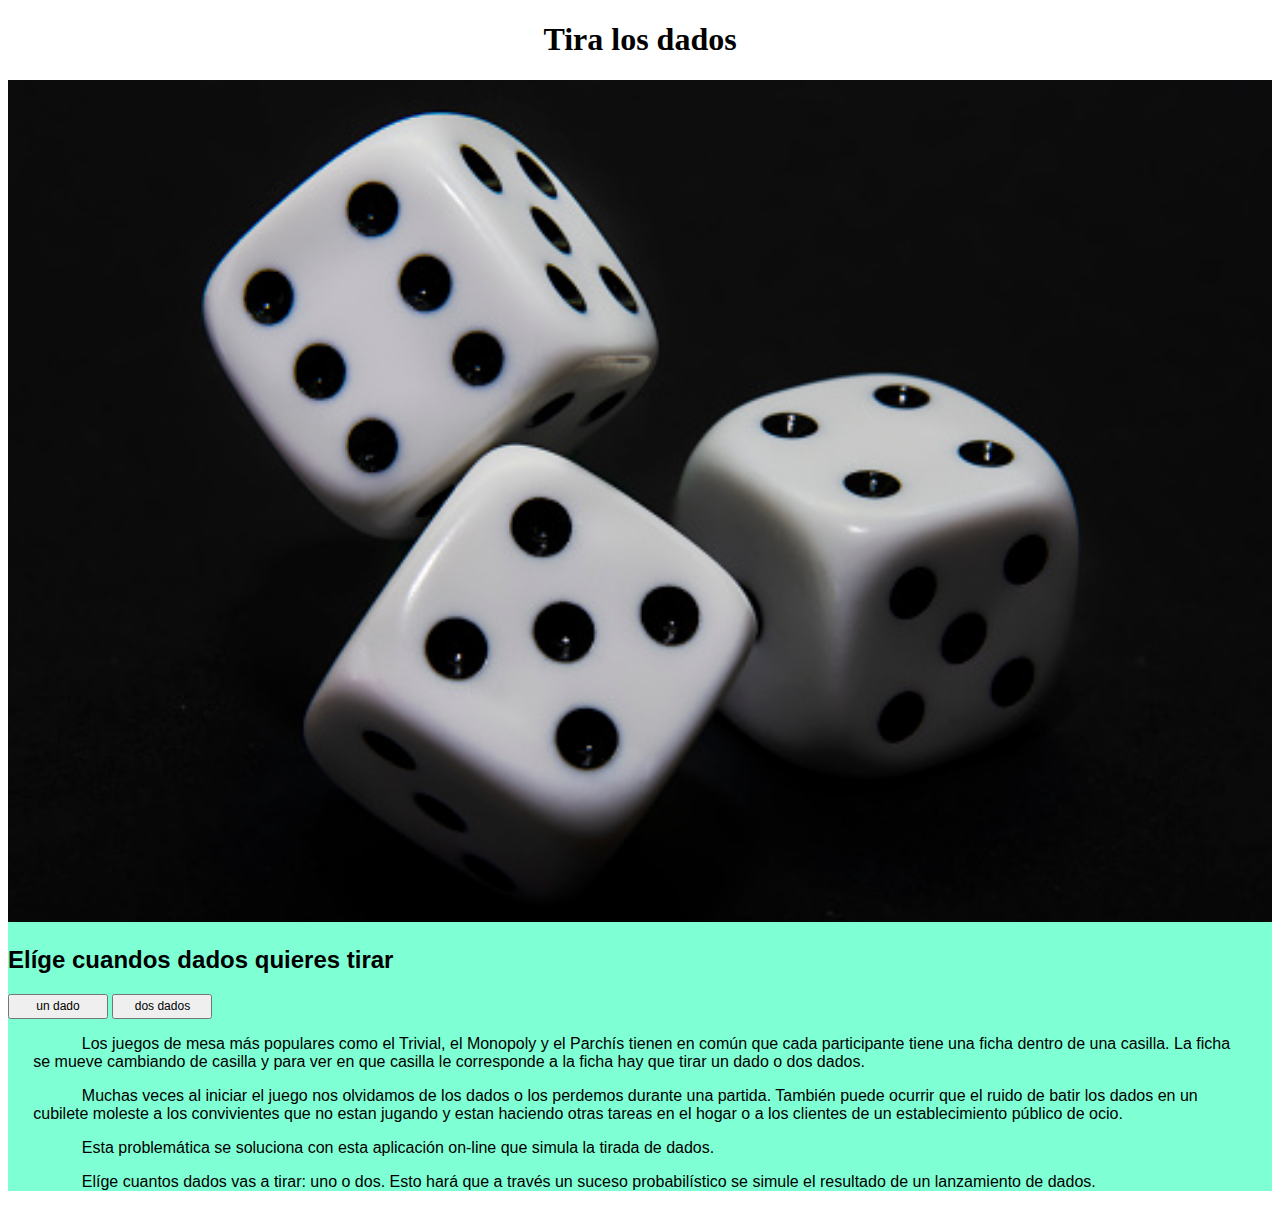
<file: index.html>
<!DOCTYPE html>
<html lang="es">
<head>
    <meta charset="UTF-8">
    <meta http-equiv="X-UA-Compatible" content="IE=edge">
    <meta name="viewport" content="width=device-width, initial-scale=1.0">
    <title>tira los dados</title>
    <link rel="stylesheet" href="./styles/index.css">
    <link href="https://cdn.jsdelivr.net/npm/bootstrap@5.0.2/dist/css/bootstrap.min.css" rel="stylesheet" integrity="sha384-EVSTQN3/azprG1Anm3QDgpJLIm9Nao0Yz1ztcQTwFspd3yD65VohhpuuCOmLASjC" crossorigin="anonymous">
</head>
<body>
    <h1 class="title-index">Tira los dados</h1>
    <div class="container-fluid">
        <div class="row align-items-center">
            <div class="col">
                <img src="./assets/background-dados.jpg" class="first-image" alt="dados">
            </div>
            <div class="col">
                <h2>Elíge cuandos dados quieres tirar</h2>
                    <a href="javascript:ventanaSecundaria('./un-dado.html')" ><button class="dado-button">un dado</button></a>
                    <a href="javascript:ventanaSecundaria('./dos-dados.html')"><button class="dado-button">dos dados</button></a>
            </div>
    </div>
    <div class="row">
        <p class="text-index">Los juegos de mesa más populares como el Trivial, el Monopoly y el Parchís tienen en común que cada participante tiene una ficha dentro de una casilla. La ficha se mueve cambiando de casilla y para ver en que casilla le corresponde a la ficha hay que tirar un dado o dos dados.</p>
        <p class="text-index">Muchas veces al iniciar el juego nos olvidamos de los dados o los perdemos durante una partida. También puede ocurrir que el ruido de batir los dados en un cubilete moleste a los convivientes que no estan jugando y estan haciendo otras tareas en el hogar o a los clientes de un establecimiento público de ocio.</p>
        <p class="text-index">Esta problemática se soluciona con esta aplicación on-line que simula la tirada de dados.</p>
        <p class="text-index" >Elíge cuantos dados vas a tirar: uno o dos. Esto hará que a través un suceso probabilístico se simule el resultado de un  lanzamiento de dados.</p>
    </div>
    </div> <script src="./app/ventana-secundaria.js"></script> 
    <script src="https://cdn.jsdelivr.net/npm/@popperjs/core@2.9.2/dist/umd/popper.min.js" integrity="sha384-IQsoLXl5PILFhosVNubq5LC7Qb9DXgDA9i+tQ8Zj3iwWAwPtgFTxbJ8NT4GN1R8p" crossorigin="anonymous"></script>
    <script src="https://cdn.jsdelivr.net/npm/bootstrap@5.0.2/dist/js/bootstrap.min.js" integrity="sha384-cVKIPhGWiC2Al4u+LWgxfKTRIcfu0JTxR+EQDz/bgldoEyl4H0zUF0QKbrJ0EcQF" crossorigin="anonymous"></script>
</body>
</html>
</file>
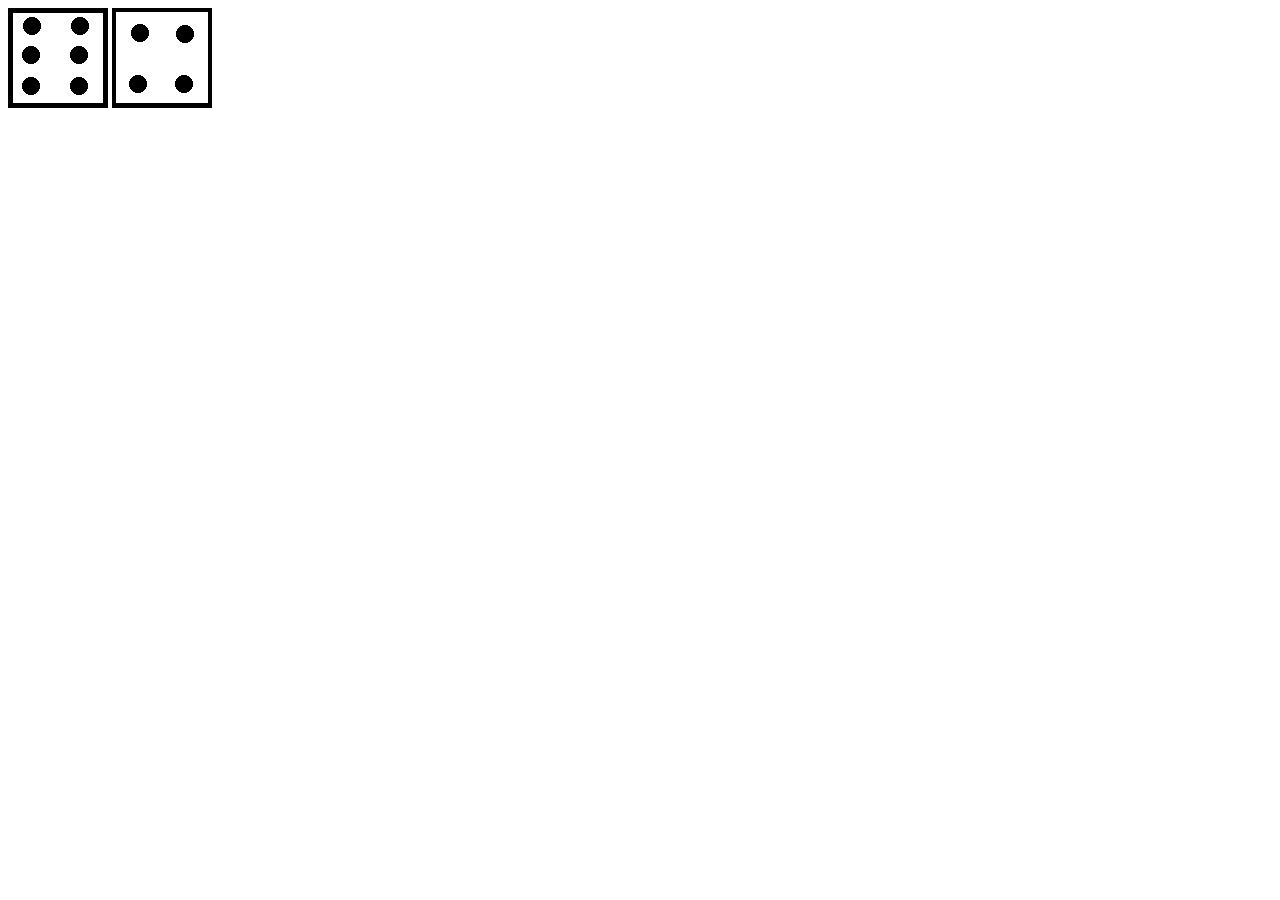
<file: dos-dados.html>
<!DOCTYPE html>
<html lang="en">
<head>
    <meta charset="UTF-8">
    <meta http-equiv="X-UA-Compatible" content="IE=edge">
    <meta name="viewport" content="width=device-width, initial-scale=1.0">
    <title>Tirada de dos dados</title>
</head>
<body>
    <div id="dos-dados"></div>
    <script src="./app/resultado-dos-dados.js"></script>
</body>
</html>
</file>
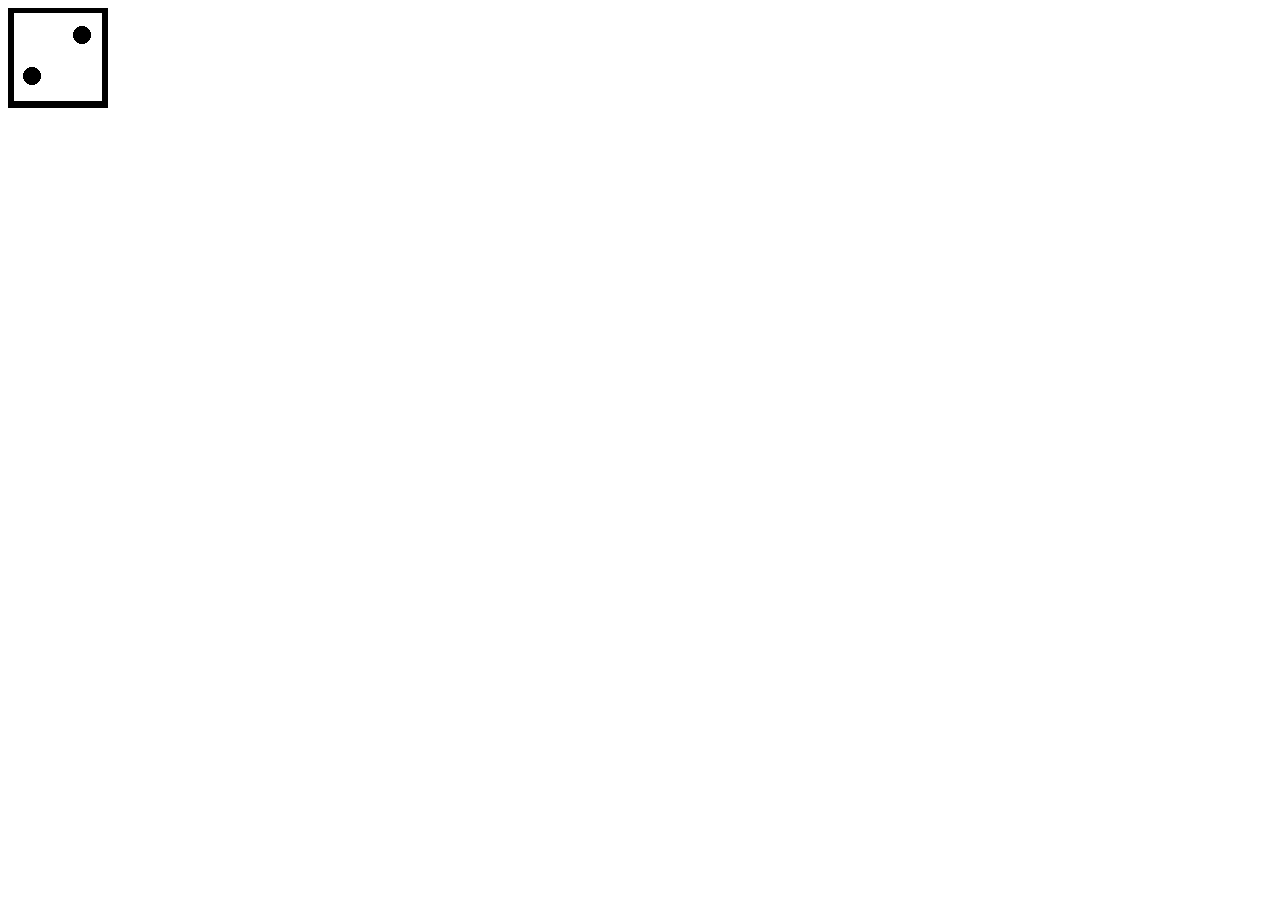
<file: un-dado.html>
<!DOCTYPE html>
<html lang="en">
<head>
    <meta charset="UTF-8">
    <meta http-equiv="X-UA-Compatible" content="IE=edge">
    <meta name="viewport" content="width=device-width, initial-scale=1.0">
    <title>Tirada de un dado</title>
</head>
<body>
    <div id="un-dado"></div>
    <script src="./app/resultado-un-dado.js"></script>
</body>
</html>
</file>
<file: styles/index.css>
.container-fluid{
   background-color: aquamarine;
   font-family: -apple-system, BlinkMacSystemFont, 'Segoe UI', Roboto, Oxygen, Ubuntu, Cantarell, 'Open Sans', 'Helvetica Neue', sans-serif;
}

.title-index{
    text-align: center;
}

.first-image{
    width: 100%;
    height: 100%;
}


.text-index{
    float: none;
    margin-left: 2%;
    margin-right: 2%;
    text-indent: 4%;
    justify-content: center;
}

.dado-button{
    width: 100px;
    height: 25px;
    font-size: 12px;
}

.dado-button:hover{
    background-color: yellowgreen;
}
</file>
